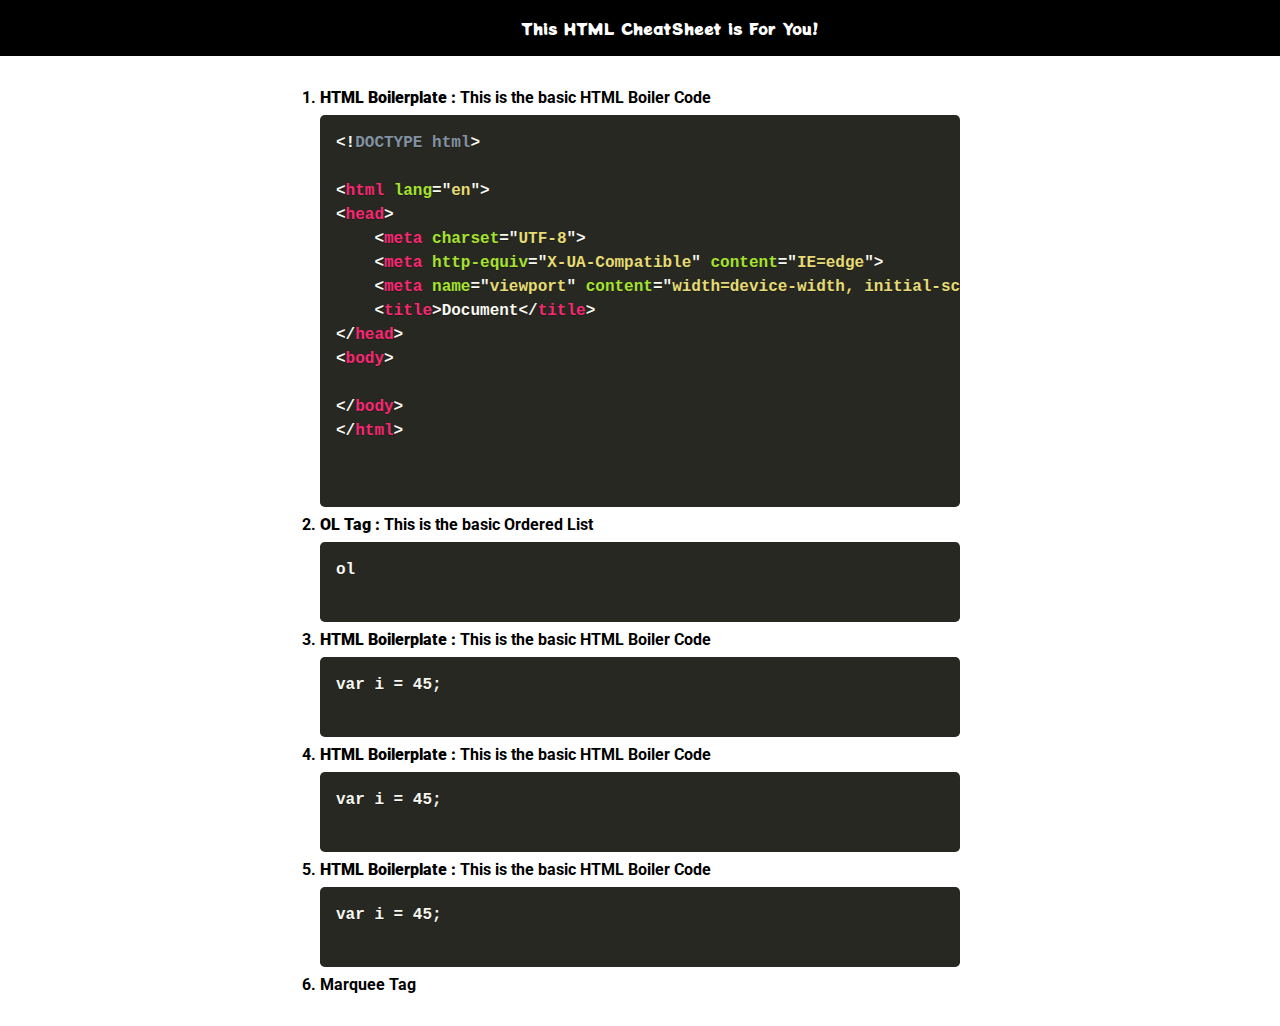
<file: index.html>
<!DOCTYPE html>
<html lang="en">

<head>
    <meta charset="UTF-8">
    <meta http-equiv="X-UA-Compatible" content="IE=edge">
    <meta name="viewport" content="width=device-width, initial-scale=1.0">

    <link rel="preconnect" href="https://fonts.gstatic.com" crossorigin>
    <link href="https://fonts.googleapis.com/css2?family=Potta+One&family=Roboto:wght@100&display=swap"
        rel="stylesheet">
    <link rel="stylesheet" href="style.css">
    <link rel="stylesheet" href="prism.css">
    <script src="prism.js"></script>
    <title>CheatSheet Template</title>
</head>

<body>
    <nav>
        <span class="logo"><img src="copy.png" alt=""></span>
        <div class="content center">
            This HTML CheatSheet is For You!
        </div>
    </nav>
    <div class="container">
        <ol>
            <li><b>HTML Boilerplate : </b>This is the basic HTML Boiler Code</li>
            <pre class="language-html"><code>&lt;!DOCTYPE html&gt;
                
&lt;html lang="en"&gt;
&lt;head&gt;
    &lt;meta charset="UTF-8"&gt;
    &lt;meta http-equiv="X-UA-Compatible" content="IE=edge"&gt;
    &lt;meta name="viewport" content="width=device-width, initial-scale=1.0"&gt;
    &lt;title&gt;Document&lt;/title&gt;
&lt;/head&gt;
&lt;body&gt;
    
&lt;/body&gt;
&lt;/html&gt;
            
            </code></pre>
            <li><b>OL Tag : </b>This is the basic Ordered List</li>
            <pre class="language-html"><code>ol
            </code></pre>
            <li><b>HTML Boilerplate : </b>This is the basic HTML Boiler Code</li>
            <pre class="language-html"><code>var i = 45;
            </code></pre>
            <li><b>HTML Boilerplate : </b>This is the basic HTML Boiler Code</li>
            <pre class="language-html"><code>var i = 45;
            </code></pre>
            <li><b>HTML Boilerplate : </b>This is the basic HTML Boiler Code</li>
            <pre class="language-html"><code>var i = 45;
            </code></pre>
            <li>Marquee Tag</li>
        </ol>
    </div>

</body>

</html>
</file>
<file: style.css>
*{
    margin: 0;
    padding: 0;
}
nav{
    display: flex;
    align-items: center;
    justify-content: center;
    background-color: black;
    color: white;
    height: 56px;
}
.content{
    font-family: 'Potta One', cursive;
}
.container{

    width: 50vw;
    padding: 32px 0px;
    margin: auto;
    font-family: 'Roboto', sans-serif;
    font-weight: bold;
}
.logo{
    padding: 0 13px;

}
.logo img{
    width: 32px;
}

toolbar-item button{

    cursor: pointer !important;
    color: white !important;
    border: 1px solid white !important;
    border-radius: 15px !important;
    padding: 5px 14px !important;
}
</file>
<file: prism.css>
/* PrismJS 1.24.1
https://prismjs.com/download.html#themes=prism-okaidia&languages=markup+css+clike+javascript&plugins=toolbar+copy-to-clipboard+download-button */
/**
 * okaidia theme for JavaScript, CSS and HTML
 * Loosely based on Monokai textmate theme by http://www.monokai.nl/
 * @author ocodia
 */

code[class*="language-"],
pre[class*="language-"] {
	color: #f8f8f2;
	background: none;
	text-shadow: 0 1px rgba(0, 0, 0, 0.3);
	font-family: Consolas, Monaco, 'Andale Mono', 'Ubuntu Mono', monospace;
	font-size: 1em;
	text-align: left;
	white-space: pre;
	word-spacing: normal;
	word-break: normal;
	word-wrap: normal;
	line-height: 1.5;

	-moz-tab-size: 4;
	-o-tab-size: 4;
	tab-size: 4;

	-webkit-hyphens: none;
	-moz-hyphens: none;
	-ms-hyphens: none;
	hyphens: none;
}

/* Code blocks */
pre[class*="language-"] {
	padding: 1em;
	margin: .5em 0;
	overflow: auto;
	border-radius: 0.3em;
}

:not(pre) > code[class*="language-"],
pre[class*="language-"] {
	background: #272822;
}

/* Inline code */
:not(pre) > code[class*="language-"] {
	padding: .1em;
	border-radius: .3em;
	white-space: normal;
}

.token.comment,
.token.prolog,
.token.doctype,
.token.cdata {
	color: #8292a2;
}

.token.punctuation {
	color: #f8f8f2;
}

.token.namespace {
	opacity: .7;
}

.token.property,
.token.tag,
.token.constant,
.token.symbol,
.token.deleted {
	color: #f92672;
}

.token.boolean,
.token.number {
	color: #ae81ff;
}

.token.selector,
.token.attr-name,
.token.string,
.token.char,
.token.builtin,
.token.inserted {
	color: #a6e22e;
}

.token.operator,
.token.entity,
.token.url,
.language-css .token.string,
.style .token.string,
.token.variable {
	color: #f8f8f2;
}

.token.atrule,
.token.attr-value,
.token.function,
.token.class-name {
	color: #e6db74;
}

.token.keyword {
	color: #66d9ef;
}

.token.regex,
.token.important {
	color: #fd971f;
}

.token.important,
.token.bold {
	font-weight: bold;
}
.token.italic {
	font-style: italic;
}

.token.entity {
	cursor: help;
}

div.code-toolbar {
	position: relative;
}

div.code-toolbar > .toolbar {
	position: absolute;
	top: .3em;
	right: .2em;
	transition: opacity 0.3s ease-in-out;
	opacity: 0;
}

div.code-toolbar:hover > .toolbar {
	opacity: 1;
}

/* Separate line b/c rules are thrown out if selector is invalid.
   IE11 and old Edge versions don't support :focus-within. */
div.code-toolbar:focus-within > .toolbar {
	opacity: 1;
}

div.code-toolbar > .toolbar > .toolbar-item {
	display: inline-block;
}

div.code-toolbar > .toolbar > .toolbar-item > a {
	cursor: pointer;
}

div.code-toolbar > .toolbar > .toolbar-item > button {
	background: none;
	border: 0;
	color: inherit;
	font: inherit;
	line-height: normal;
	overflow: visible;
	padding: 0;
	-webkit-user-select: none; /* for button */
	-moz-user-select: none;
	-ms-user-select: none;
}

div.code-toolbar > .toolbar > .toolbar-item > a,
div.code-toolbar > .toolbar > .toolbar-item > button,
div.code-toolbar > .toolbar > .toolbar-item > span {
	color: #bbb;
	font-size: .8em;
	padding: 0 .5em;
	background: #f5f2f0;
	background: rgba(224, 224, 224, 0.2);
	box-shadow: 0 2px 0 0 rgba(0,0,0,0.2);
	border-radius: .5em;
}

div.code-toolbar > .toolbar > .toolbar-item > a:hover,
div.code-toolbar > .toolbar > .toolbar-item > a:focus,
div.code-toolbar > .toolbar > .toolbar-item > button:hover,
div.code-toolbar > .toolbar > .toolbar-item > button:focus,
div.code-toolbar > .toolbar > .toolbar-item > span:hover,
div.code-toolbar > .toolbar > .toolbar-item > span:focus {
	color: inherit;
	text-decoration: none;
}
</file>
